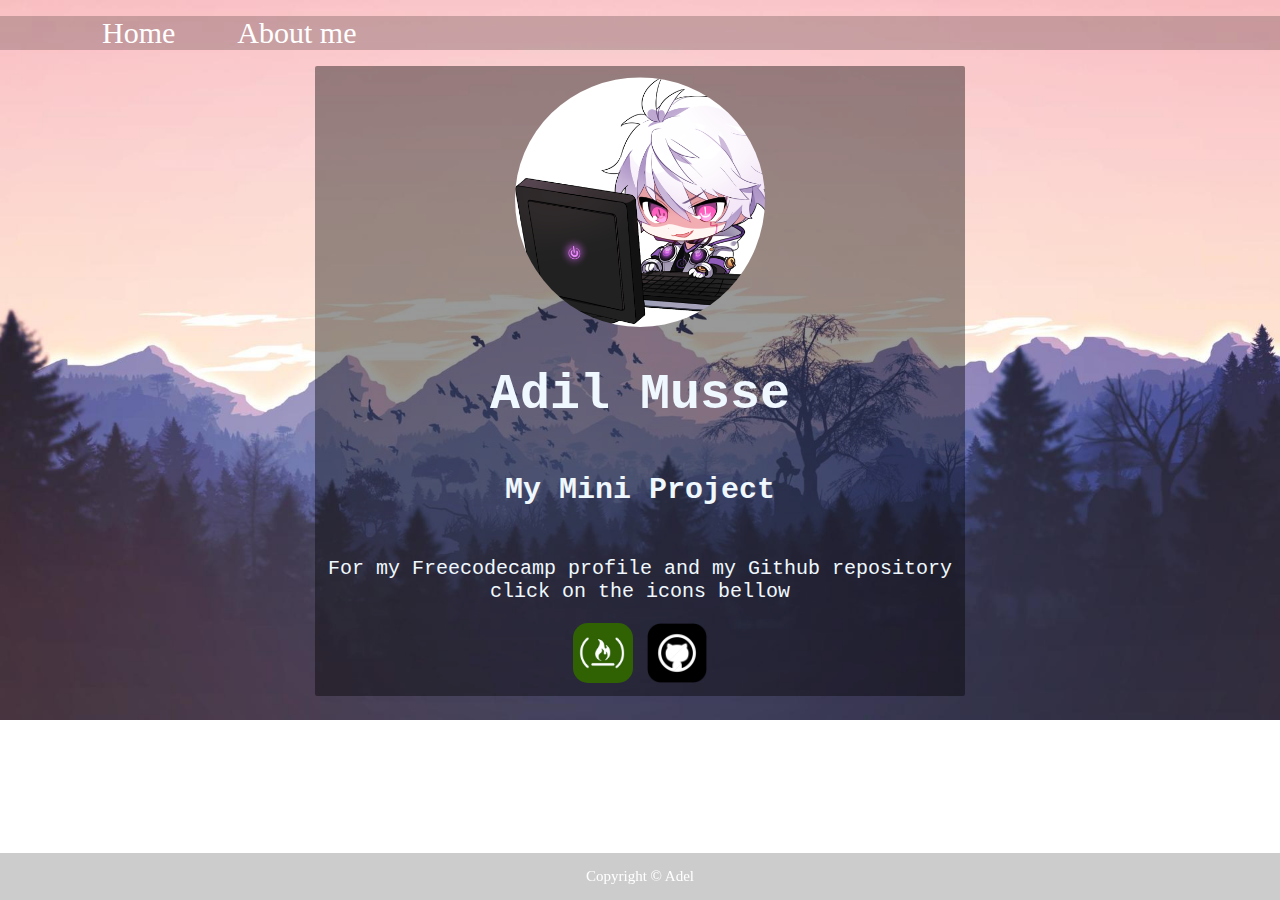
<file: index.html>
<!DOCTYPE html>
<html>
    <head>
        <title>
             mini-project
        </title>
        <link rel="stylesheet" type="text/css" href="main.css">
    </head>
    <body>
        <div class="navigation">
            <ul>
                <li><a href="index.html">Home</a></li>
                <li><a href="about.html">About me</a></li>
            </ul>
        </div>
        <div class="container">
            <img class="image" src="images/profile.png" alt="chibi-devloper">
            <h1> Adil Musse </h1>
            <h5> My Mini Project</h5>
            <p> For my Freecodecamp profile and my Github repository click on the icons bellow </p>
            <ul>
                <li> <a href="https://www.freecodecamp.org/adelmusse" target="_blank"><img class="fcc-profile" src="images/fcc.jpg" alt="fcc profile"></a> </li>
                <li> <a href="https://github.com/AdelMusse?tab=repositories" target="_blank"><img class="github-profile" src="images/github.png" alt="github profile"></a> </li>
            </ul> 
        </div>
        <footer class="footer">
            <p>Copyright &copy; Adel</p>
        </footer>
    </body>
</html>
</file>
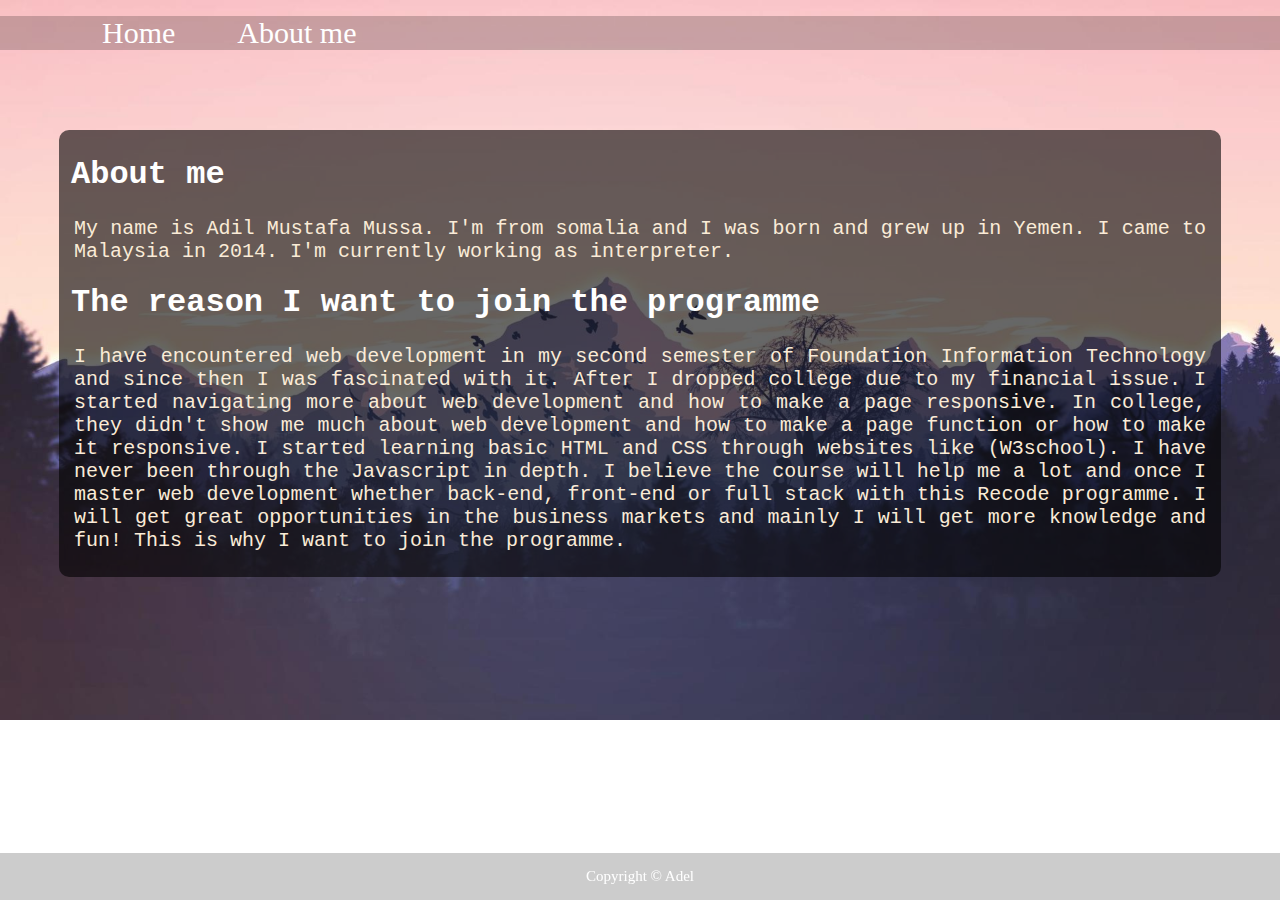
<file: about.html>
<!DOCTYPE html>
<html>
    <head>
        <title>
             mini-project
        </title>
        <link rel="stylesheet" type="text/css" href="main.css">
    </head>
    <body>
        <div class="navigation">
            <ul>
                <li><a href="index.html">Home</a></li>
                <li><a href="about.html">About me</a></li>
            </ul>
        </div>
        <div class="container2">
                <h1>About me</h1>
                <p>My name is Adil Mustafa Mussa. I'm from somalia and I was born and grew up in Yemen.
                    I came to Malaysia in 2014. I'm currently working as interpreter.
                </p>
                <h1>The reason I want to join the programme</h1>
                <p>
                        I have encountered web development in my second semester of 
                        Foundation Information Technology and since then I was fascinated with it. 
                        After I dropped college due to my financial issue. I 
                        started navigating more about web development and how to make a page responsive. 
                        In college, they didn't show me much about web development and how to make 
                        a page function or how to make it responsive.
                         I started learning basic HTML and CSS through websites like (W3school). 
                         I have never been through the Javascript in depth. 
                         I believe the course will help me a lot and once I master web development whether back-end, 
                         front-end or full stack with this Recode programme. 
                         I will get great opportunities in the business markets and mainly 
                         I will get more knowledge and fun! This is why I want to join the programme.  
                </p>
            </div>                     
        </div>
        <footer class="footer">
            <p>Copyright &copy; Adel</p>
        </footer>
    </body>
</html>
</file>
<file: main.css>
body {
    width: 100%;
    margin: 0;
    padding: 0;
    background: url(images/bg.jpg) no-repeat;
    background-size: cover;
}
/*home page*/
.container {
    width: 50%;
    height: 620px;
    padding: 5px;
    margin: auto;
    text-align: center;
    font-family: 'Courier New', sans-serif;
    background-color: rgba(0, 0, 0, 0.4);
    border-radius:2px;
}
.image {
    padding-top: 1%;
    height: 250px;
    width: 250px;
    border-radius: 50%;
}
.container h1 {
    color: aliceblue;
    font-size: 50px;
}
.container h5 {
    color: aliceblue;
    font-size: 30px;
}
.container p {
    color: aliceblue;
    font-size: 20px; 
}
/*about page*/
.container2 {
    width: 90%;
    height: 100%;
    margin-top: 100px;
    padding: 5px;
    margin: 80px auto auto auto;
    text-align: center;
    font-family: 'Courier New', sans-serif;
    background-color: rgba(0, 0, 0, 0.596);
    border-radius: 10px;
}
.container2 h1{
    color: white;
    text-align: left;
    padding-bottom: 2px;
    padding-left: 7px;
}
.container2 p{
    color: antiquewhite;
    font-size: 20px;
    font-weight: 100;
    text-align: justify;
    padding-left: 10px;
    padding-right: 10px;
}
/** icons*/
.container ul{
    margin: 0;
    padding: 0;
}
.container li{
    display: inline-block;
    list-style: none;
}
.fcc-profile {
    width: 60px;
    height: 60px;
    margin-right:5px;
    border-radius: 15px;
}
.github-profile {
    width: 60px;
    height: 60px;
}
a:hover .fcc-profile{
    width: 50px;
    height: 50px;
    transition-property: width, height;
    transition-duration: 1s;
    transition-delay: 2ms;
}
a:hover .github-profile{
    width: 50px;
    height: 50px;
    transition-property: width, height;
    transition-duration: 1s;
    transition-delay: 2ms;
}
/** navigation*/
.navigation{
    background-color: rgba(0, 0, 0, 0.2);

}
.navigation ul{
    display: flex;
    list-style: none;
}
.navigation li{
    margin-left: 5%;
}
.navigation a{
    font-size: 30px;
    color: white;
    text-decoration: none;
}
.navigation a:hover {
    background:linear-gradient(to left, rgba(255,0,0,0), rgb(255, 143, 143));
  }
/*footer*/
.footer{
    position: fixed;
    left: 0;
    bottom: 0;
    width: 100%;
    background-color: rgba(0, 0, 0, 0.2);
    color: white;
    text-align: center;
    font-size: 15px;
}
</file>
